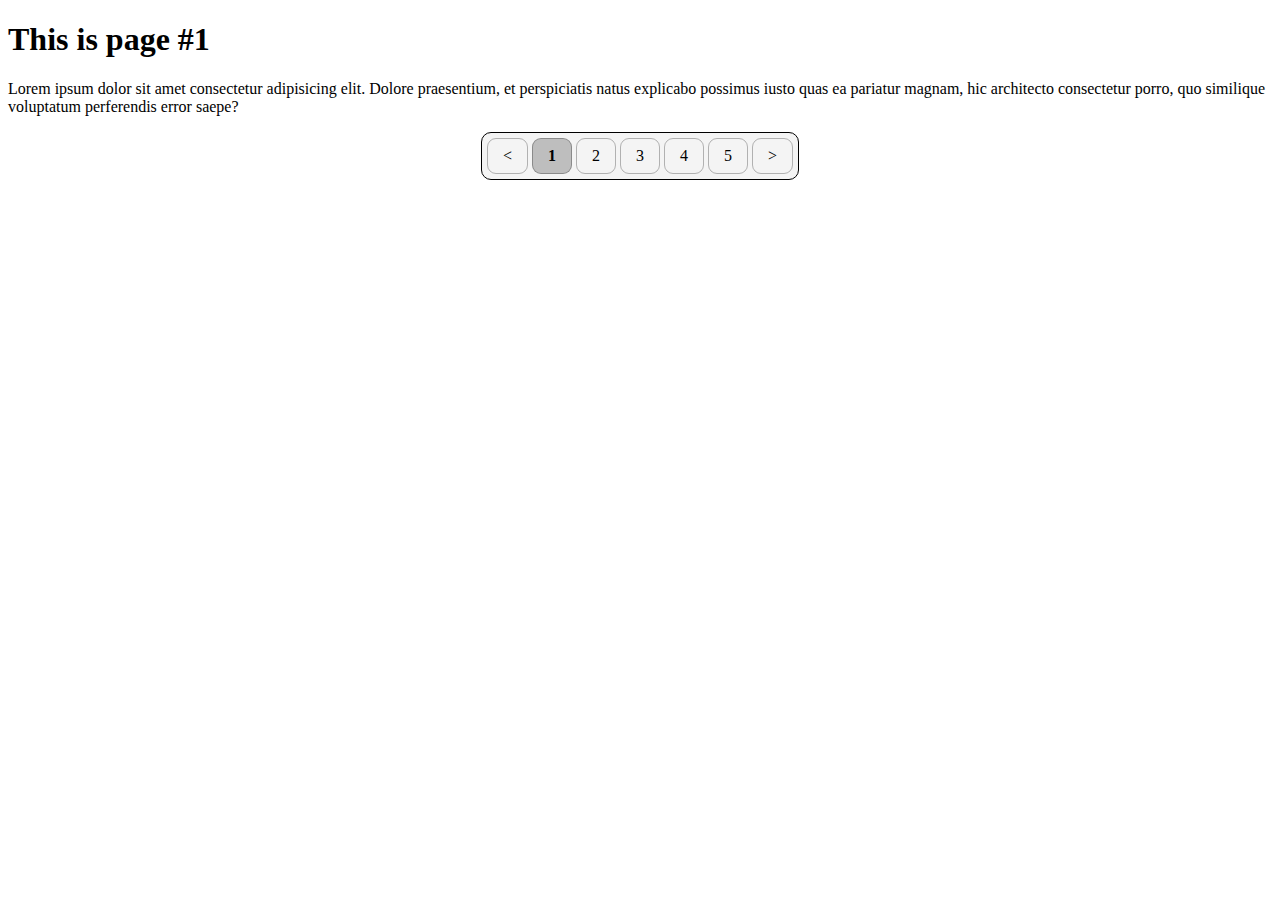
<file: Pagination/index.html>
<!DOCTYPE html>
<html lang="en">
<head>
    <meta charset="UTF-8">
    <meta name="viewport" content="width=device-width, initial-scale=1.0">
    <title>Pagination</title>
    <link rel="stylesheet" href="style.pagination.css">
</head>
<body>
    <div>
        <h1>This is page #1</h1>
        <p>Lorem ipsum dolor sit amet consectetur adipisicing elit. Dolore praesentium, et perspiciatis natus explicabo possimus iusto quas ea pariatur magnam, hic architecto consectetur porro, quo similique voluptatum perferendis error saepe?</p>
    </div>
    <div class="pagination">
        <a href="index.html"><</a>
        <a href="index.html" class="active">1</a>
        <a href="page2.html">2</a>
        <a href="page3.html">3</a>
        <a href="page4.html">4</a>
        <a href="page5.html">5</a>
        <a href="page2.html">></a>
    </div>
</body>
</html>
</file>
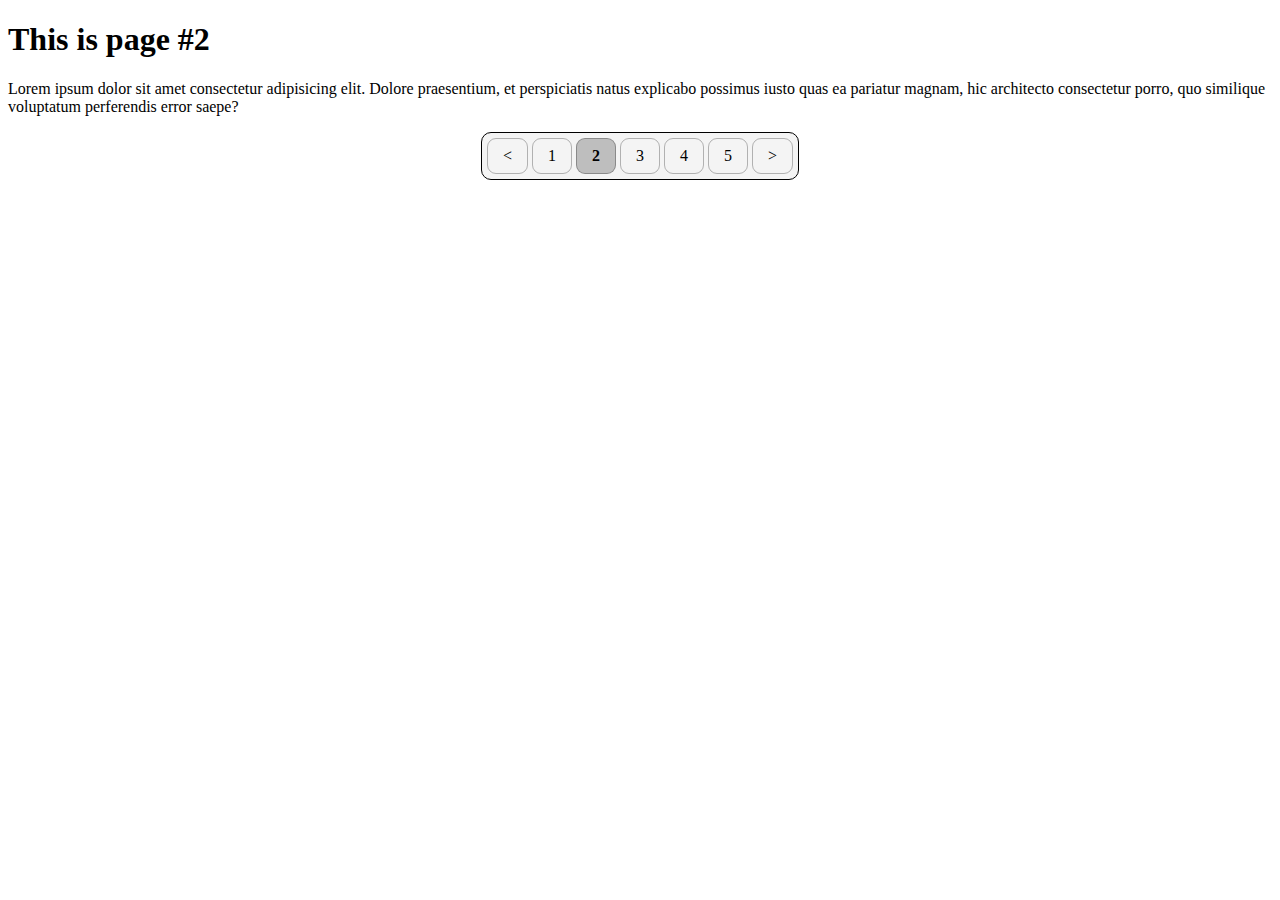
<file: Pagination/page2.html>
<!DOCTYPE html>
<html lang="en">
<head>
    <meta charset="UTF-8">
    <meta name="viewport" content="width=device-width, initial-scale=1.0">
    <title>Pagination</title>
    <link rel="stylesheet" href="style.pagination.css">
</head>
<body>
    <div>
        <h1>This is page #2</h1>
        <p>Lorem ipsum dolor sit amet consectetur adipisicing elit. Dolore praesentium, et perspiciatis natus explicabo possimus iusto quas ea pariatur magnam, hic architecto consectetur porro, quo similique voluptatum perferendis error saepe?</p>
    </div>
    <div class="pagination">
        <a href="index.html"><</a>
        <a href="index.html">1</a>
        <a href="page2.html" class="active">2</a>
        <a href="page3.html">3</a>
        <a href="page4.html">4</a>
        <a href="page5.html">5</a>
        <a href="page3.html">></a>
    </div>
</body>
</html>
</file>
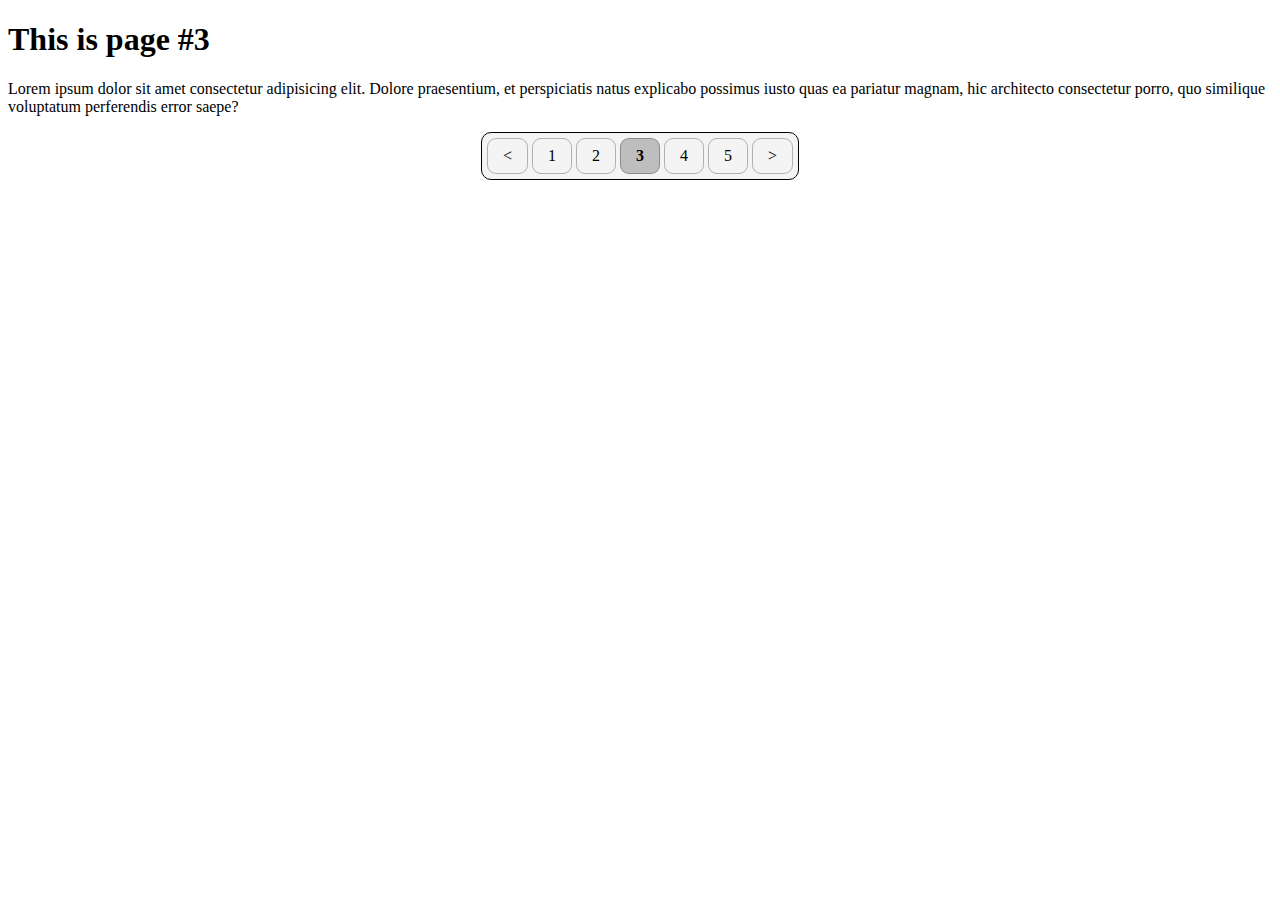
<file: Pagination/page3.html>
<!DOCTYPE html>
<html lang="en">
<head>
    <meta charset="UTF-8">
    <meta name="viewport" content="width=device-width, initial-scale=1.0">
    <title>Pagination</title>
    <link rel="stylesheet" href="style.pagination.css">
</head>
<body>
    <div>
        <h1>This is page #3</h1>
        <p>Lorem ipsum dolor sit amet consectetur adipisicing elit. Dolore praesentium, et perspiciatis natus explicabo possimus iusto quas ea pariatur magnam, hic architecto consectetur porro, quo similique voluptatum perferendis error saepe?</p>
    </div>
    <div class="pagination">
        <a href="page2.html"><</a>
        <a href="index.html">1</a>
        <a href="page2.html">2</a>
        <a href="page3.html" class="active">3</a>
        <a href="page4.html">4</a>
        <a href="page5.html">5</a>
        <a href="page4.html">></a>
    </div>
</body>
</html>
</file>
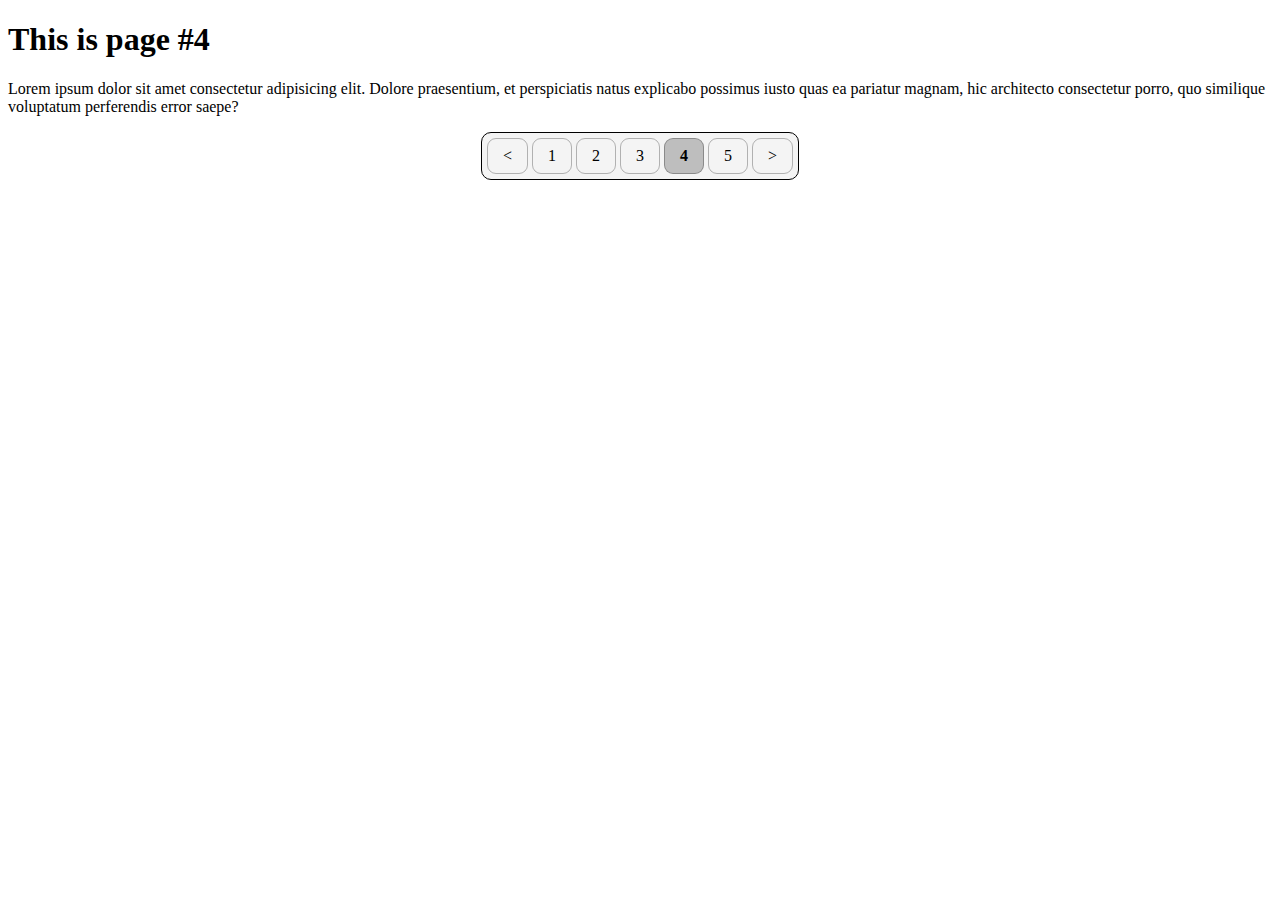
<file: Pagination/page4.html>
<!DOCTYPE html>
<html lang="en">
<head>
    <meta charset="UTF-8">
    <meta name="viewport" content="width=device-width, initial-scale=1.0">
    <title>Pagination</title>
    <link rel="stylesheet" href="style.pagination.css">
</head>
<body>
    <div>
        <h1>This is page #4</h1>
        <p>Lorem ipsum dolor sit amet consectetur adipisicing elit. Dolore praesentium, et perspiciatis natus explicabo possimus iusto quas ea pariatur magnam, hic architecto consectetur porro, quo similique voluptatum perferendis error saepe?</p>
    </div>
    <div class="pagination">
        <a href="page3.html"><</a>
        <a href="index.html">1</a>
        <a href="page2.html">2</a>
        <a href="page3.html">3</a>
        <a href="page4.html" class="active">4</a>
        <a href="page5.html">5</a>
        <a href="page5.html">></a>
    </div>
</body>
</html>
</file>
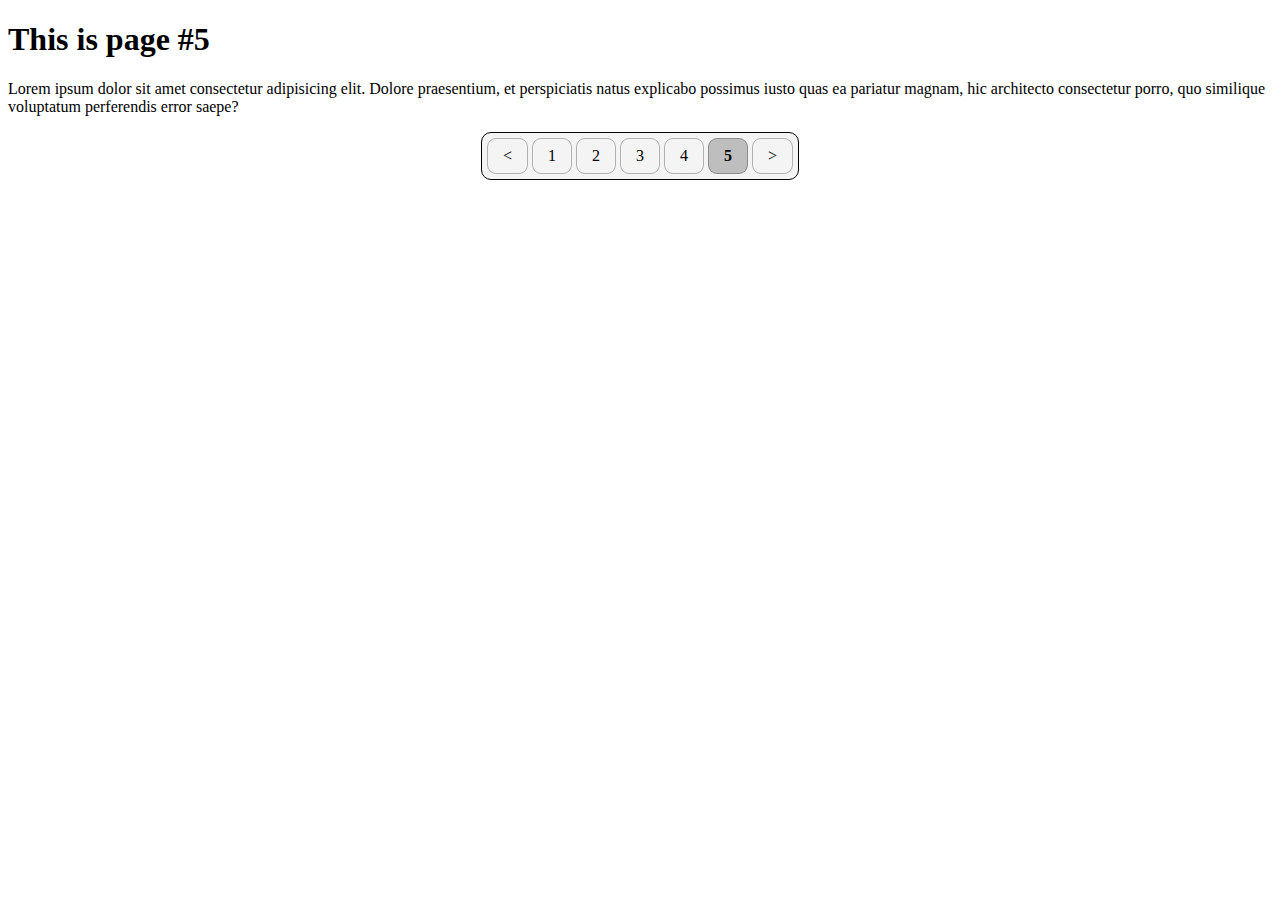
<file: Pagination/page5.html>
<!DOCTYPE html>
<html lang="en">
<head>
    <meta charset="UTF-8">
    <meta name="viewport" content="width=device-width, initial-scale=1.0">
    <title>Pagination</title>
    <link rel="stylesheet" href="style.pagination.css">
</head>
<body>
    <div>
        <h1>This is page #5</h1>
        <p>Lorem ipsum dolor sit amet consectetur adipisicing elit. Dolore praesentium, et perspiciatis natus explicabo possimus iusto quas ea pariatur magnam, hic architecto consectetur porro, quo similique voluptatum perferendis error saepe?</p>
    </div>
    <div class="pagination">
        <a href="page4.html"><</a>
        <a href="index.html">1</a>
        <a href="page2.html">2</a>
        <a href="page3.html">3</a>
        <a href="page4.html">4</a>
        <a href="page5.html" class="active">5</a>
        <a href="page5.html">></a>
    </div>
</body>
</html>
</file>
<file: Pagination/style.pagination.css>
.pagination{
    background-color: rgb(244, 244, 244);
    border: 1px black solid;
    border-radius: 10px;
    padding: 5px 5px;
    width: fit-content;
    margin: auto;
}
.pagination a{
    color: black;
    border: 1px hsla(0, 0%, 0%, 0.274) solid;
    border-radius: 9px;
    text-decoration: none;
    padding: 8px 15px;
    display: inline-block;
}
.pagination a.active{
    background-color: rgb(190, 190, 190);
    font-weight: bold;
    border-radius: 9px;
}
.pagination a:hover:not(.active){
    background-color: rgb(225, 225, 225);
    border-radius: 9px;
}
</file>
